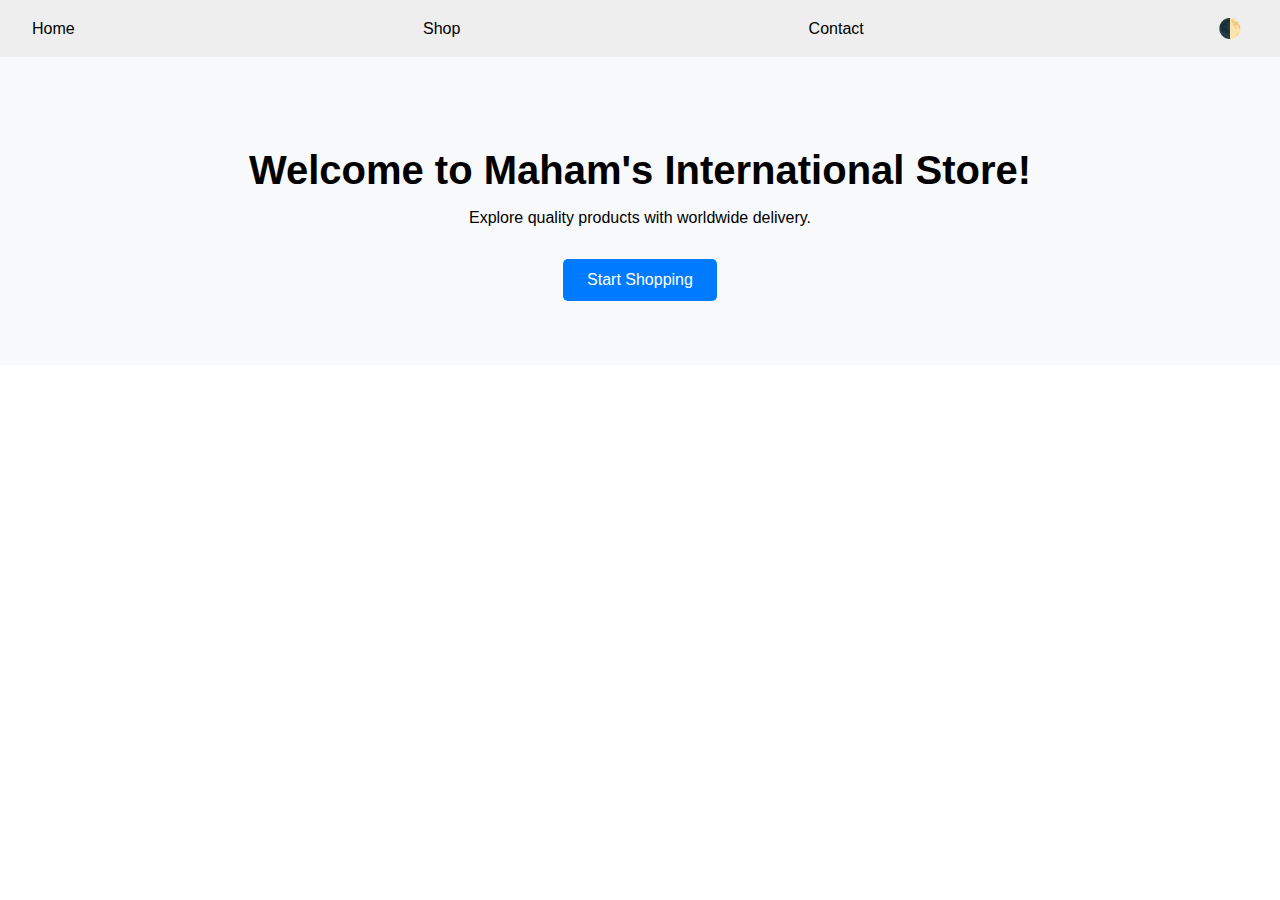
<file: index.html>
<!DOCTYPE html>
<html lang="en">
<head>
  <meta charset="UTF-8" />
  <meta name="viewport" content="width=device-width, initial-scale=1.0" />
  <title>Home - Maham's Store</title>
  <link rel="stylesheet" href="style.css" />
</head>
<body>
  <nav>
    <a href="index.html">Home</a>
    <a href="shop.html">Shop</a>
    <a href="contact.html">Contact</a>
    <button id="themeToggle">🌓</button>
  </nav>

  <section class="hero">
    <h1>Welcome to Maham's International Store!</h1>
    <p>Explore quality products with worldwide delivery.</p>
    <a href="shop.html" class="btn">Start Shopping</a>
  </section>

  <script src="script.js"></script>
</body>
</html>
</file>
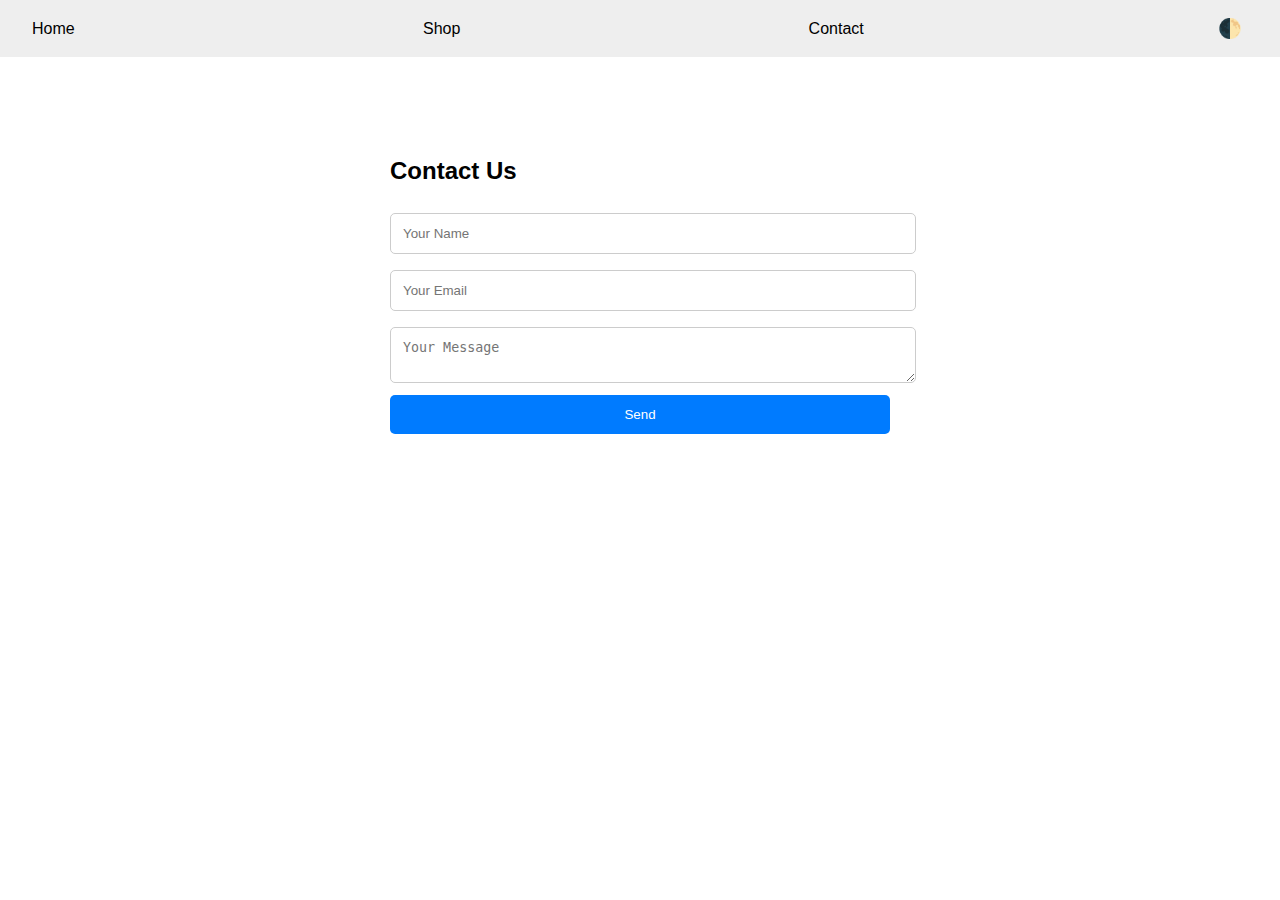
<file: contact.html>
<!DOCTYPE html>
<html lang="en">
<head>
  <meta charset="UTF-8" />
  <meta name="viewport" content="width=device-width, initial-scale=1.0" />
  <title>Contact - Maham's Store</title>
  <link rel="stylesheet" href="style.css" />
</head>
<body>
  <nav>
    <a href="index.html">Home</a>
    <a href="shop.html">Shop</a>
    <a href="contact.html">Contact</a>
    <button id="themeToggle">🌓</button>
  </nav>

  <section class="contact-form">
    <h2>Contact Us</h2>
    <form action="https://formspree.io/f/YOUR_FORM_ID" method="POST">
      <input type="text" name="name" placeholder="Your Name" required />
      <input type="email" name="email" placeholder="Your Email" required />
      <textarea name="message" placeholder="Your Message" required></textarea>
      <button type="submit">Send</button>
    </form>
  </section>

  <script src="script.js"></script>
</body>
</html>
</file>
<file: style.css>
/* ========================
   Root Theme Colors
======================== */
:root {
  --bg-light: #ffffff;
  --text-light: #000000;
  --bg-dark: #121212;
  --text-dark: #f0f0f0;

  --primary-color: #007bff;
  --border-radius: 5px;
  --transition-speed: 0.3s;
}

/* ========================
   Base Styles
======================== */
body {
  margin: 0;
  padding: 0;
  font-family: 'Segoe UI', sans-serif;
  background-color: var(--bg-light);
  color: var(--text-light);
  transition: background-color var(--transition-speed), color var(--transition-speed);
}

/* Dark Mode */
body.dark {
  background-color: var(--bg-dark);
  color: var(--text-dark);
}

/* ========================
   Navigation Bar
======================== */
nav {
  display: flex;
  justify-content: space-between;
  align-items: center;
  background-color: #eee;
  padding: 1rem 2rem;
}

nav a {
  text-decoration: none;
  color: inherit;
  margin-right: 1rem;
  font-weight: 500;
}

nav button {
  background: none;
  border: none;
  font-size: 1.2rem;
  cursor: pointer;
}

/* ========================
   Hero / Landing Section
======================== */
.hero {
  text-align: center;
  padding: 4rem 2rem;
  background-color: #f8f9fa;
}

.hero h1 {
  font-size: 2.5rem;
  margin-bottom: 1rem;
}

.hero .btn {
  display: inline-block;
  margin-top: 1rem;
  padding: 0.75rem 1.5rem;
  background-color: var(--primary-color);
  color: white;
  border: none;
  border-radius: var(--border-radius);
  text-decoration: none;
  transition: background-color var(--transition-speed);
}

.hero .btn:hover {
  background-color: #0056b3;
}

/* ========================
   Contact Form
======================== */
.contact-form {
  max-width: 500px;
  margin: 3rem auto;
  padding: 2rem;
}

input,
textarea {
  width: 100%;
  margin: 0.5rem 0;
  padding: 0.75rem;
  border: 1px solid #ccc;
  border-radius: var(--border-radius);
}

button[type="submit"] {
  width: 100%;
  padding: 0.75rem;
  background-color: var(--primary-color);
  color: white;
  border: none;
  border-radius: var(--border-radius);
  cursor: pointer;
  transition: background-color var(--transition-speed);
}

button[type="submit"]:hover {
  background-color: #0056b3;
}

/* ========================
   Product Cards
======================== */
.card {
  transition: transform var(--transition-speed);
  border-radius: var(--border-radius);
}

.card:hover {
  transform: scale(1.02);
}

.card-img-top {
  height: 200px;
  object-fit: cover;
  border-top-left-radius: var(--border-radius);
  border-top-right-radius: var(--border-radius);
}

.card-title {
  font-size: 1.1rem;
  font-weight: 600;
}

.card-text {
  font-size: 0.9rem;
}

/* Responsive spacing */
.container {
  max-width: 1140px;
  margin: auto;
  padding: 0 1rem;
}
</file>
